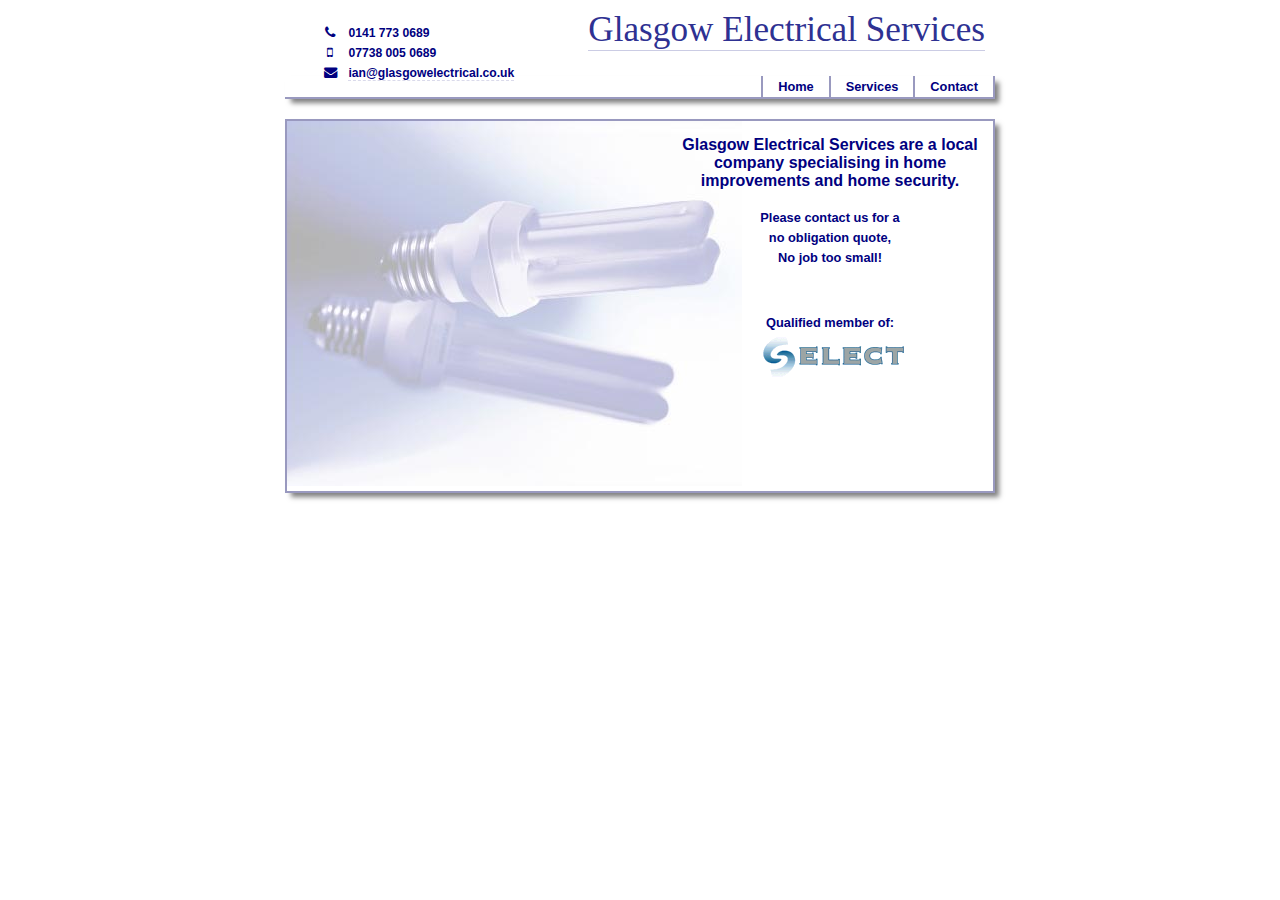
<file: index.html>
<!DOCTYPE html>
<html lang="en">
<head>
  <meta charset="utf-8">
  <meta name="viewport" content="width=200,initial-scale=1">
  <title>Home - Glasgow Electrical Services</title>
  <link rel="stylesheet" href="style.css">
  <link rel="stylesheet" href="https://maxcdn.bootstrapcdn.com/font-awesome/4.4.0/css/font-awesome.min.css">
</head>
<body id="home">
  <div itemscope itemtype="https://schema.org/Electrician" id="header">
    <h1 itemprop="name">Glasgow Electrical Services</h1>
    <div id="contact-info">
      <p>
        <span class="contact-type" title="Phone"><i class="fa fa-phone"></i></span>
        <span itemprop="telephone" class="contact-detail">0141 773 0689</span>
      </p>
      <p>
        <span class="contact-type" title="Mobile"><i class="fa fa-mobile"></i></span>
        <span class="contact-detail">07738 005 0689</span>
      </p>
      <p>
        <span itemprop="email" class="contact-type" title="Email"><i class="fa fa-envelope"></i></span>
        <span class="contact-detail"><a href="mailto:ian@glasgowelectrical.co.uk">ian@glasgowelectrical.co.uk</a></span>
      </p>
    </div>
    <div id="nav">
      <ul>
        <li><a href="./">Home</a></li>
        <li><a href="./services.html">Services</a></li>
        <li><a href="./contact.html">Contact</a></li>
      </ul>
      <span class="clear"></span>
    </div>
  </div>
  <div id="content">
    <p>
      <span class="line">Glasgow Electrical Services are a local</span>
      <span class="line">company specialising in home</span>
      <span class="line">improvements and home security.</span>
    </p>
    <p id="txt-quote">
      <span class="line">Please contact us for a</span>
      <span class="line">no obligation quote,</span>
      <span class="line">No job too small!</span>
    </p>
    <p id="select-membership">
      Qualified member of:
      <a href="http://www.select.org.uk/sectionindex.php?sectionid=2">
      <img src="./select.gif" title="SELECT - Scotland's trade association for the electrical industry" />
      </a>
    </p>
  </div>
</body>
</html>
</file>
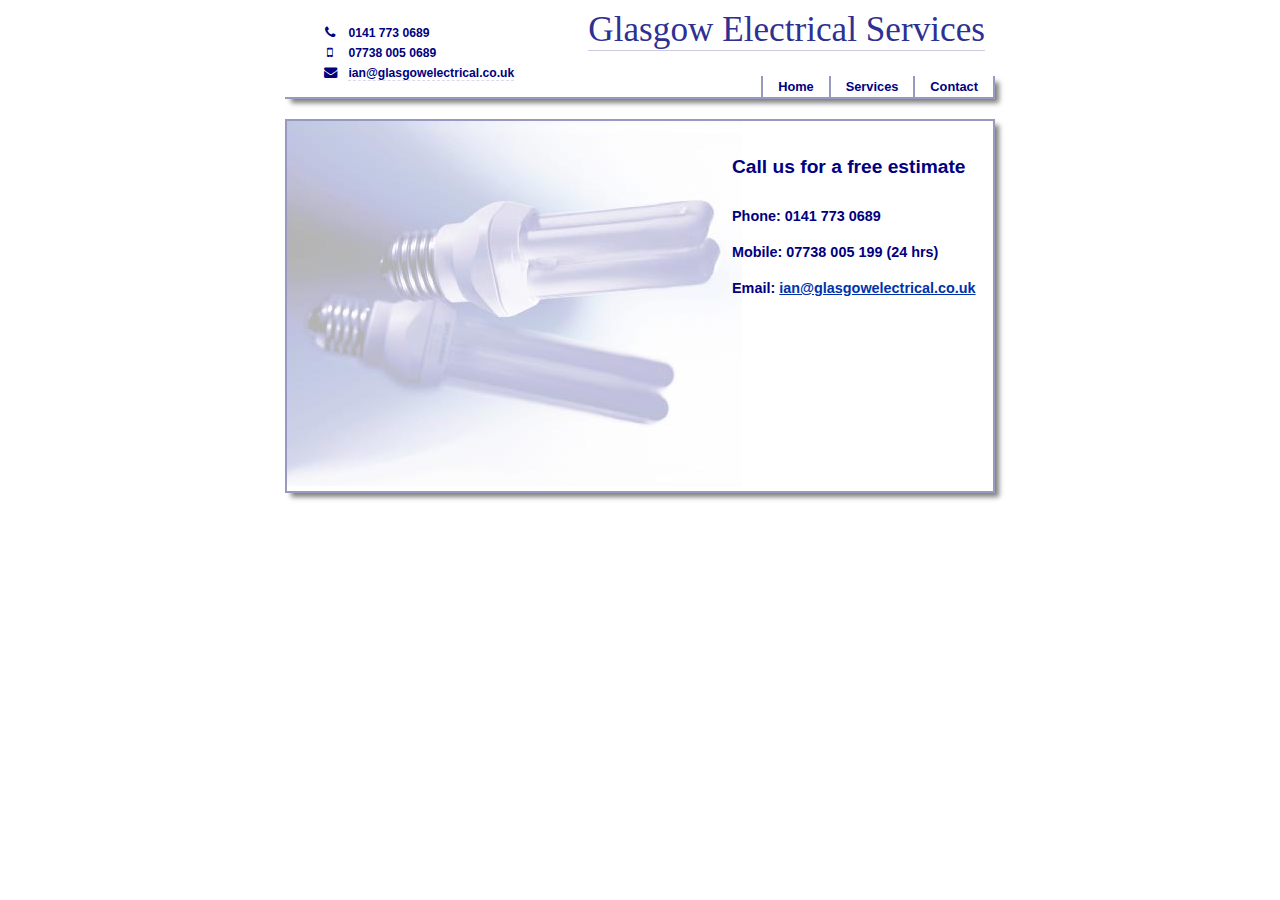
<file: contact.html>
<!DOCTYPE html>
<html lang="en">
<head>
  <meta charset="utf-8">
  <meta name="viewport" content="width=200,initial-scale=1">
  <title>Contact - Glasgow Electrical Services</title>
  <link rel="stylesheet" href="style.css">
  <link rel="stylesheet" href="https://maxcdn.bootstrapcdn.com/font-awesome/4.4.0/css/font-awesome.min.css">
</head>
<body id="contact">
  <div itemscope itemtype="https://schema.org/Electrician" id="header">
    <h1 itemprop="name">Glasgow Electrical Services</h1>
    <div id="contact-info">
      <p>
        <span class="contact-type" title="Phone"><i class="fa fa-phone"></i></span>
        <span itemprop="telephone" class="contact-detail">0141 773 0689</span>
      </p>
      <p>
        <span class="contact-type" title="Mobile"><i class="fa fa-mobile"></i></span>
        <span class="contact-detail">07738 005 0689</span>
      </p>
      <p>
        <span itemprop="email" class="contact-type" title="Email"><i class="fa fa-envelope"></i></span>
        <span class="contact-detail"><a href="mailto:ian@glasgowelectrical.co.uk">ian@glasgowelectrical.co.uk</a></span>
      </p>
    </div>
    <div id="nav">
      <ul>
        <li><a href="./">Home</a></li>
        <li><a href="./services.html">Services</a></li>
        <li><a href="./contact.html">Contact</a></li>
      </ul>
      <span class="clear"></span>
    </div>
  </div>
  <div id="content">
    <p id="overview">Call us for a free estimate</p>
    <p>Phone: 0141 773 0689</p>
    <p>Mobile: 07738 005 199 (24 hrs)</p>
    <p>Email: <a href="mailto:ian@glasgowelectrical.co.uk">ian@glasgowelectrical.co.uk</a></p>
  </div>
</body>
</html>
</file>
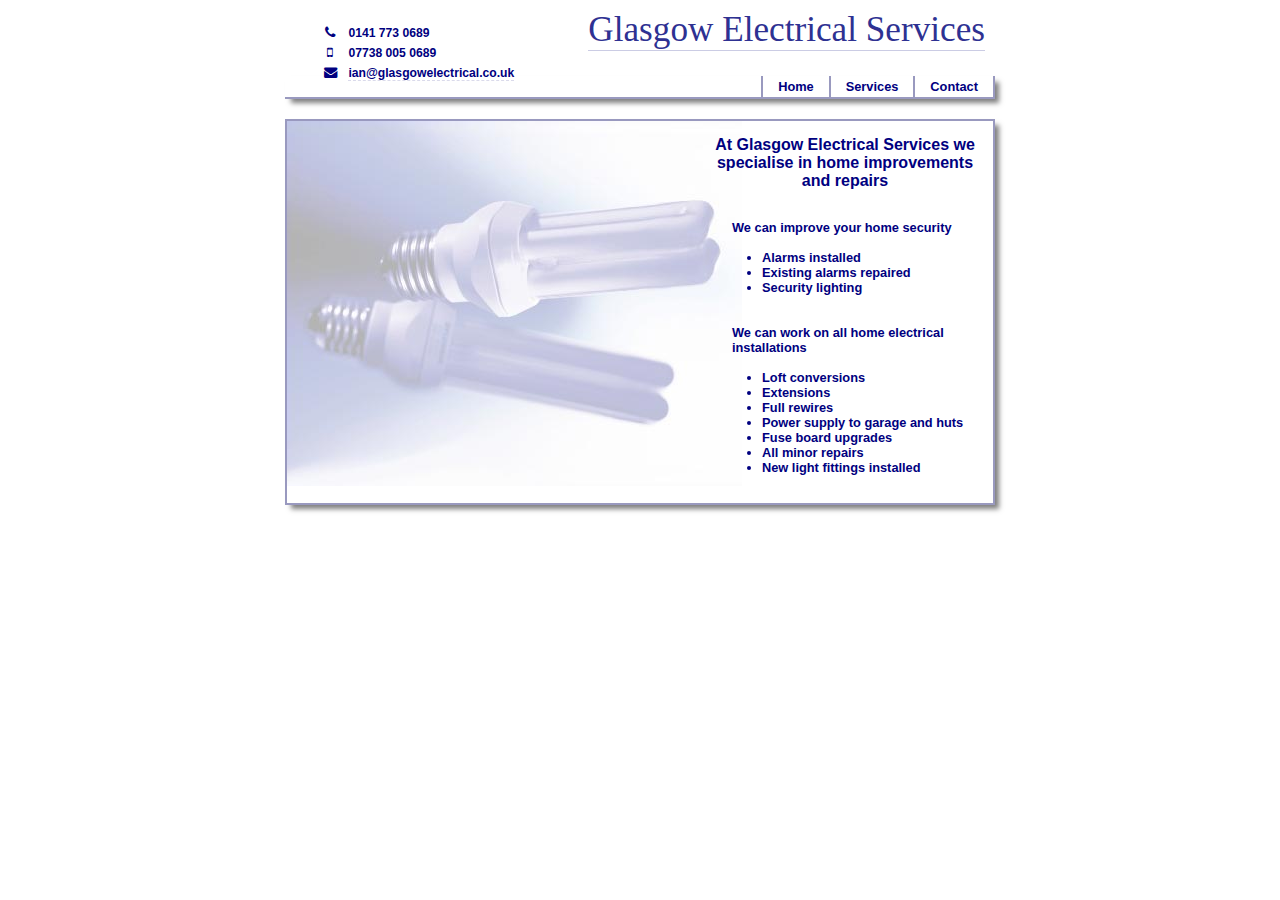
<file: services.html>
<!DOCTYPE html>
<html lang="en">
<head>
  <meta charset="utf-8">
  <meta name="viewport" content="width=200,initial-scale=1">
  <title>Services - Glasgow Electrical Services</title>
  <link rel="stylesheet" href="style.css">
  <link rel="stylesheet" href="https://maxcdn.bootstrapcdn.com/font-awesome/4.4.0/css/font-awesome.min.css">
</head>
<body id="services">
  <div itemscope itemtype="https://schema.org/Electrician" id="header">
    <h1 itemprop="name">Glasgow Electrical Services</h1>
    <div id="contact-info">
      <p>
        <span class="contact-type" title="Phone"><i class="fa fa-phone"></i></span>
        <span itemprop="telephone" class="contact-detail">0141 773 0689</span>
      </p>
      <p>
        <span class="contact-type" title="Mobile"><i class="fa fa-mobile"></i></span>
        <span class="contact-detail">07738 005 0689</span>
      </p>
      <p>
        <span itemprop="email" class="contact-type" title="Email"><i class="fa fa-envelope"></i></span>
        <span class="contact-detail"><a href="mailto:ian@glasgowelectrical.co.uk">ian@glasgowelectrical.co.uk</a></span>
      </p>
    </div>
    <div id="nav">
      <ul>
        <li><a href="./">Home</a></li>
        <li><a href="./services.html">Services</a></li>
        <li><a href="./contact.html">Contact</a></li>
      </ul>
      <span class="clear"></span>
    </div>
  </div>
  <div id="content">
    <p id="overview">At Glasgow Electrical Services we specialise in home improvements and repairs</p>
    <p class="service-type">We can improve your home security</p>
    <ul>
      <li>Alarms installed</li>
      <li>Existing alarms repaired</li>
      <li>Security lighting</li>
    </ul>
    <p class="service-type">We can work on all home electrical installations</p>
    <ul>
      <li>Loft conversions</li>
      <li>Extensions</li>
      <li>Full rewires</li>
      <li>Power supply to garage and huts</li>
      <li>Fuse board upgrades</li>
      <li>All minor repairs</li>
      <li>New light fittings installed</li>
    </ul>
  </div>
</body>
</html>
</file>
<file: style.css>
/* Page Structure - Center page and define width */
body {
  width: 710px;
  margin: auto;
}

/* Header Structure */
#header {
  /* Right align h1 */
  text-align: right;
  /* allow absolute positioning inside header */
  position: relative;
}

#header > * {
  text-align: left;
}

#header h1 {
  display: inline-block;
}

#header #contact-info {
  position: absolute;
  left:30px;
  top:20px;
}

/* Navigation list structure */
#header #nav ul {
  float: right;
}

#header #nav li {
  float:left;
}

/* Content Structure */
#content {
  min-height: 340px;
}

/* misc structure */
.clear {
  clear: both;
  display: block;
  height: 0px;
}


/* Page Styling */
body {
  color: #000080;
  font-weight: bold;
  font-family: arial, sans-serif;
}


/* Header Styling */
#header {
  padding-top: 10px;
}

#header h1 {
  color: #2e3192;
  border-bottom: 1px solid #cbcce4;
  font-family: "times new roman", serif;
  font-size: 2.2em;
  font-weight: normal;
  margin: 0 10px;
}

#header #contact-info p {
  font-size: 0.76em;
  margin: 5px 0;
}

#header .contact-type {
  font-size: 1.1em;
  display: inline-block;
  width: 30px;
  text-align: center;
}

/* Email Link */
#header #contact-info a {
  color: #000080;
  text-decoration: none;
  border-bottom: dashed 1px #dadaeb;
}

#header #contact-info a:hover {
  color: #0066ff;
  border-bottom: dashed 1px #0066ff;
}

/* Navigation Styling */
#header #nav {
  margin-top: 25px;
  border-right: 2px solid #9999bf;
  border-bottom: 2px solid #9999bf;
  -webkit-box-shadow: 5px 5px 5px -1px rgba(0,0,0,0.5);
  -moz-box-shadow: 5px 5px 5px -1px rgba(0,0,0,0.5);
  box-shadow: 5px 5px 5px -1px rgba(0,0,0,0.5);
}

#header #nav ul {
  margin: 0;
  padding: 0;
  font-size: 0.8em;
  list-style: none;
}

#header #nav ul li {
  border-left: 2px solid #9999bf;
  padding: 3px 15px;
}

#header #nav ul li a {
  color: #000080;
  text-decoration: none;
}

#header #nav ul li a:hover {
  color: #0066ff;
}

/* Content Styling  */
#content {
  margin-top: 20px;
  background: url(./bulbs.jpg) no-repeat;
  border: 2px solid #9999bf;
  box-shadow: 3px 3px 2px 0px rgba(0,0,0,0.25);
  padding: 15px;
  padding-left: 395px;
  text-align: center;
  -webkit-box-shadow: 5px 5px 5px -1px rgba(0,0,0,0.5);
  -moz-box-shadow: 5px 5px 5px -1px rgba(0,0,0,0.5);
  box-shadow: 5px 5px 5px -1px rgba(0,0,0,0.5);
}

#content p {
  margin: 0 0 15px;
}


/* Page Specific CSS */

/* Home */
#home #content .line {
  display: block;
}

#home #content #txt-quote {
  font-size: 0.8em;
  margin-top: 20px;
}

#home #content #txt-quote .line {
  margin: 5px;
}

#home #content #select-membership {
  font-size: 0.8em;
  margin-top: 50px;
}

#home #content #select-membership a {
  display: block;
}

#home #content #select-membership a img {
  border: none;
}

/* Services */
#services #content #overview {
  margin-left: 30px;
}

#services #content .service-type,
#services #content ul {
  font-size: 0.8em;
  text-align: left;
  margin-left: 50px;
}

#services #content .service-type {
  margin-top: 30px;
}

#services #content ul {
  padding-left: 30px;
}

/* Contact */
#contact #content #overview {
 font-size: 1.2em !important;
 margin-bottom: 30px;
}

#contact #content p {
 font-size: 0.9em;
 margin-left: 50px;
 margin-top: 20px;
 text-align: left;
}

#contact #content p a {
 color: #0033aa;
}


/* Screen Size Response */

/* Allow Page to resize */
@media (max-width: 710px) {
  body {
    width: 100%;
  }
  
  #content {
    padding-left: 56%;
    background-size: 56%;
  }
  
  #content .line {
    display: inline !important;
    margin: 0 !important;
  }
  
  #services #content > *,
  #contact #content > *  {
    margin-left: 0 !important;
  }
}

/* Remove extra padding for contact details */
@media (max-width: 570px) {
  #header #contact-info {
    left: 0;
  }
}

/* Don't display contact details, change background opacity */
@media (max-width: 550px) {
  #header #contact-info {
    display: none;
  }
  
  #content {
    padding: 15px 15%;
    text-align: center;
    background: none;
    position: relative;
  }
  
  #content:before {
    content: ' ';
    display: block;
    position: absolute;
    left: 0;
    top: -20px;
    width: 100%;
    height: 100%;
    z-index: -1;
    opacity: 0.4;
    background: url('./bulbs.jpg') no-repeat;
    background-size: 56%;
    margin-top: 20px;
  }
}

/* Reduce Company Name */
@media (max-width: 410px) {
  #header h1 {
    font-size: 1.5em;
    position: static;
  }
  
  #content {
    min-height: 0;
  }
  
  #services #content {
    padding: 15px;
  }
}

/* Set final static padding value */
@media (max-width: 280px) {
  #content {
    padding: 15px;
  }
}
</file>
